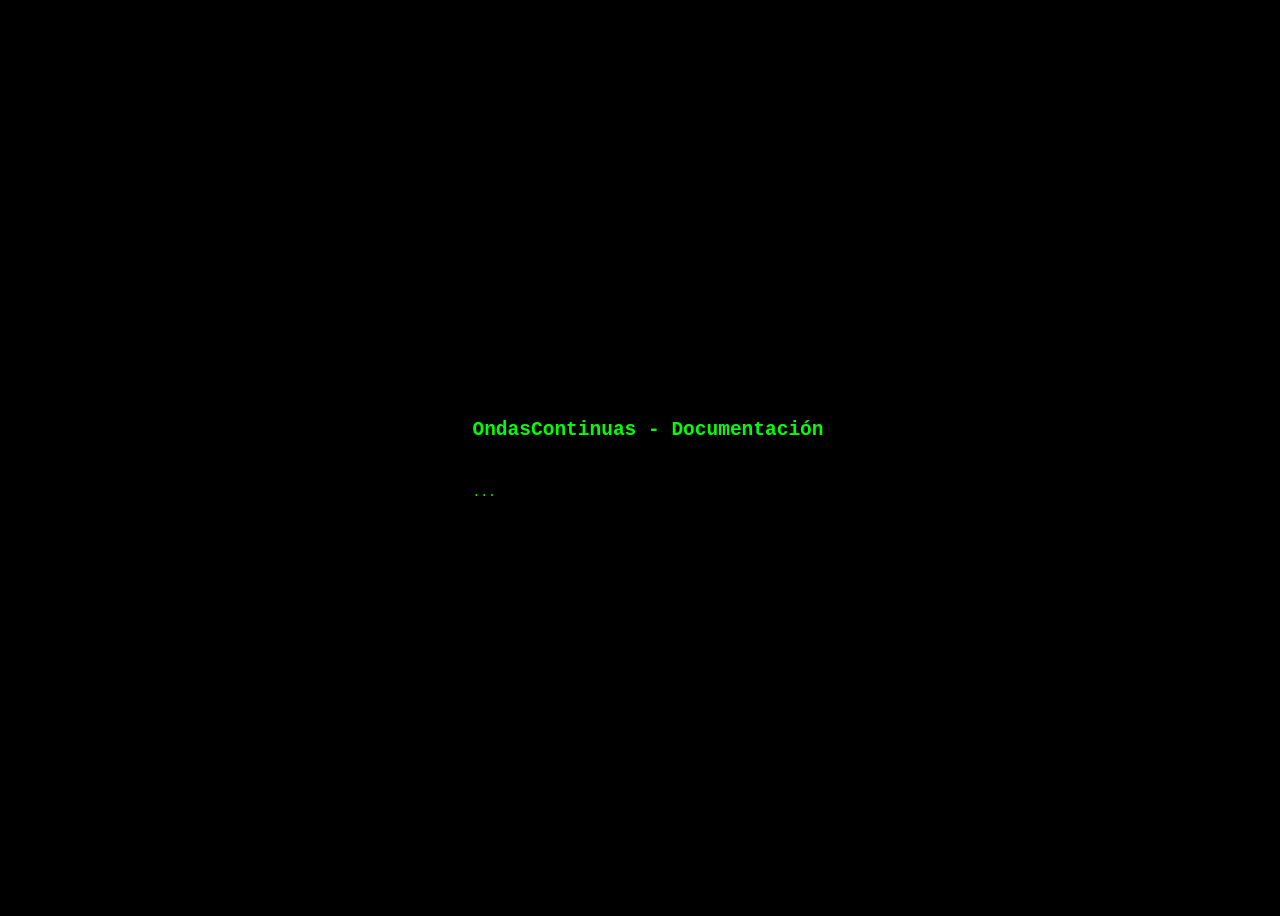
<file: docs/index.html>
<!DOCTYPE html>
<html lang="es">
    <head>
        <meta charset="UTF-8">
        <meta name="viewport" content="width=device-width, initial-scale=1.0">
        <title>OndasContinuas - Documentación</title>

        <style>
         * {
             color: #0f0;
             font-family: monospace;
         }
         body {
             background: #000;
             display: flex;
             justify-content: center;
             align-items: center;
             height: 100vh;
             width: 100vw;
         }
        </style>

    </head>
    <body>
        <article>
        <h1>OndasContinuas - Documentación</h1>
        <br>
        <p>...</p>
        </article>
    </body>
</html>
</file>
